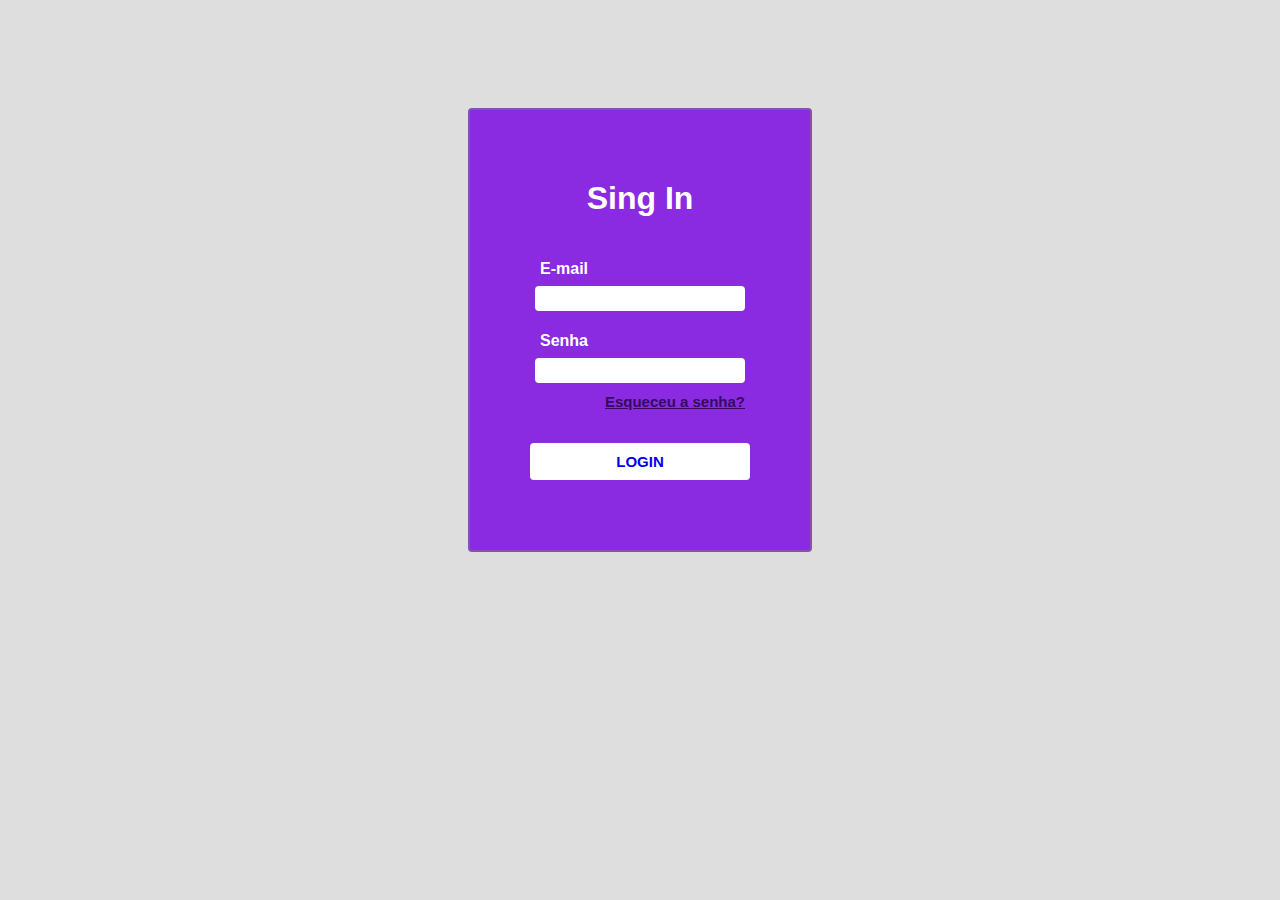
<file: index.html>
<!DOCTYPE html>
<html lang="pt-br">

<head>
  <meta charset="UTF-8">
  <meta http-equiv="X-UA-Compatible" content="IE=edge">
  <meta name="viewport" content="width=device-width, initial-scale=1.0">
  <link rel="stylesheet" href="style.css">
  <title>Login</title>
</head>

<body>
  <div class="login">
    <h1>Sing In</h1>
    <p class="email">E-mail</p>
    <input class="inputemail" type="text">
    <p class="senha">Senha</p>
    <input class="inputsenha" type="password">
    <a class="esqueceu" href="/">Esqueceu a senha?</a>
    <a class="btnlogin" href="/">login</a>
  </div>
</body>

</html>
</file>
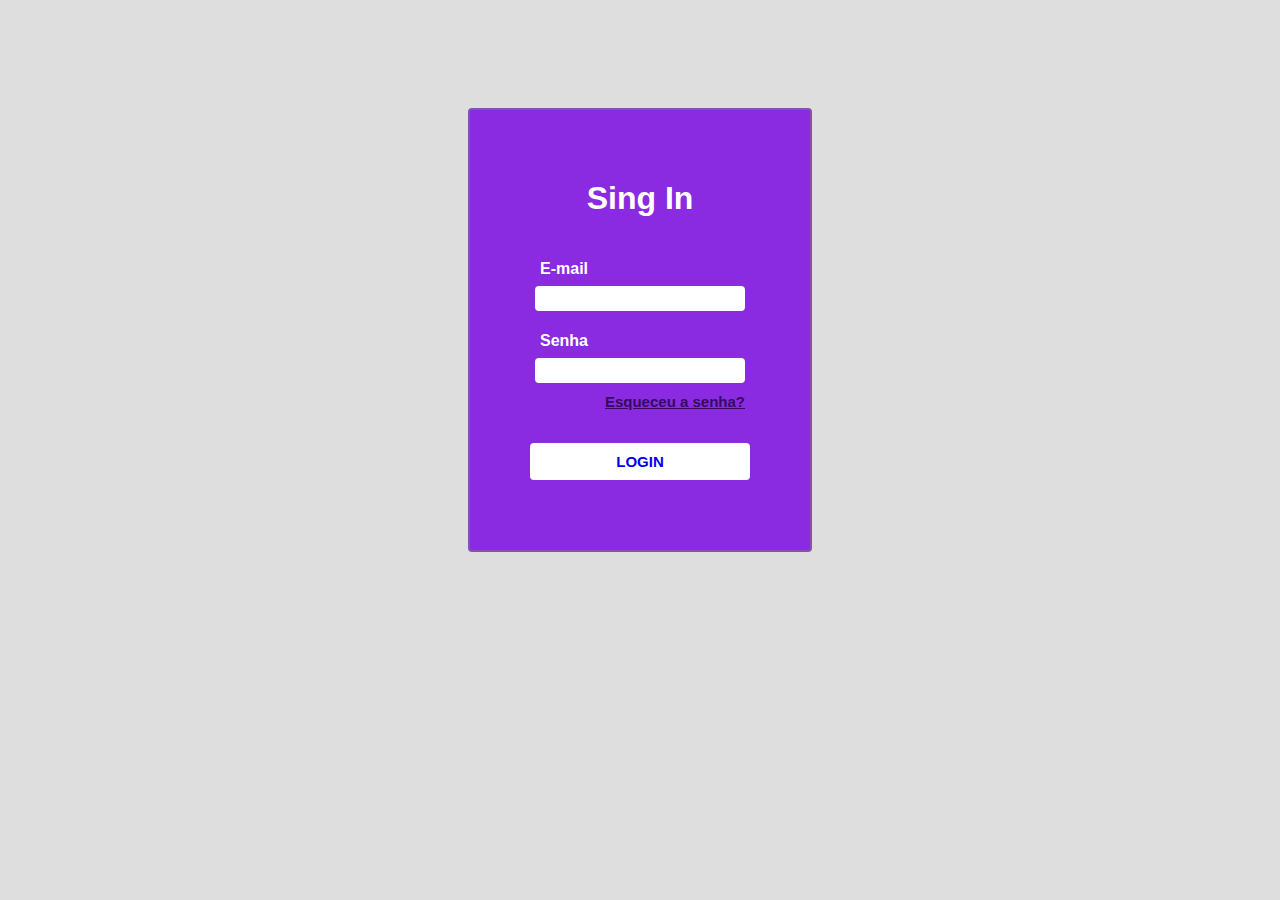
<file: login.html>
<!DOCTYPE html>
<html lang="pt-br">

<head>
  <meta charset="UTF-8">
  <meta http-equiv="X-UA-Compatible" content="IE=edge">
  <meta name="viewport" content="width=device-width, initial-scale=1.0">
  <link rel="stylesheet" href="style.css">
  <title>Login</title>
</head>

<body>
  <div class="login">
    <h1>Sing In</h1>
    <p class="email">E-mail</p>
    <input class="inputemail" type="text">
    <p class="senha">Senha</p>
    <input class="inputsenha" type="password">
    <a class="esqueceu" href="/">Esqueceu a senha?</a>
    <a class="btnlogin" href="/">login</a>
  </div>
</body>

</html>
</file>
<file: style.css>
@charset "UTF-8";

body {
  display: flex;
  font-family: Arial, Helvetica, sans-serif;
  background-color: rgb(222, 222, 222);
  justify-content: center;
  align-items: center;
}

.login {
  display: flex;
  flex-direction: column;
  background-color: blueviolet;
  place-content: center;
  gap: 5px;
  margin: 100px;
  padding: 20px;
  text-align: center;
  border-radius: 4px;
  border: 2px solid;
  border-color: rgba(124, 124, 124, 0.491);
  width: 300px;
  height: 400px;
}

.btnlogin {
  position: relative;
  background-color: white;
  text-decoration: none;
  width: 200px;
  border-radius: 4px;
  padding: 10px;
  grid-column: 1 / 3;
  place-self: center;
  text-transform: uppercase;
  font-size: 15px;
  font-weight: bolder;
  overflow: hidden;
  transition: 0.9s;
}

.btnlogin:hover {
  background-color: rgb(145, 142, 142);
  transition: 0.9s;
}

.esqueceu {
  grid-column: 1 / 3;
  place-self: end;
  padding: 5px;
  margin-right: 40px;
  height: 40px;
  font-size: 15px;
  color: rgb(51, 11, 97);
  font-weight: bolder;
}

.login input {
  border-radius: 4px;
  border: 0px;
  padding: 5px;
}

h1 {
  grid-column: 1 / 3;
  margin-top: 0px;
  color: rgb(255, 255, 255);
  font-weight: bolder;
}

.email {
  grid-column: 1 / 3;
  height: 5px;
  font-weight: bold;
  text-align: left;
  margin-left: 50px;
  color: rgb(255, 255, 255);
}

.inputemail {
  grid-column: 1 / 3;
  width: 200px;
  place-self: center;
}

.senha {
  grid-column: 1 / 3;
  height: 5px;
  font-weight: bold;
  text-align: left;
  margin-left: 50px;
  color: rgb(255, 255, 255);
}

.inputsenha {
  grid-column: 1 / 3;
  place-self: center;
  width: 200px;
}
</file>
